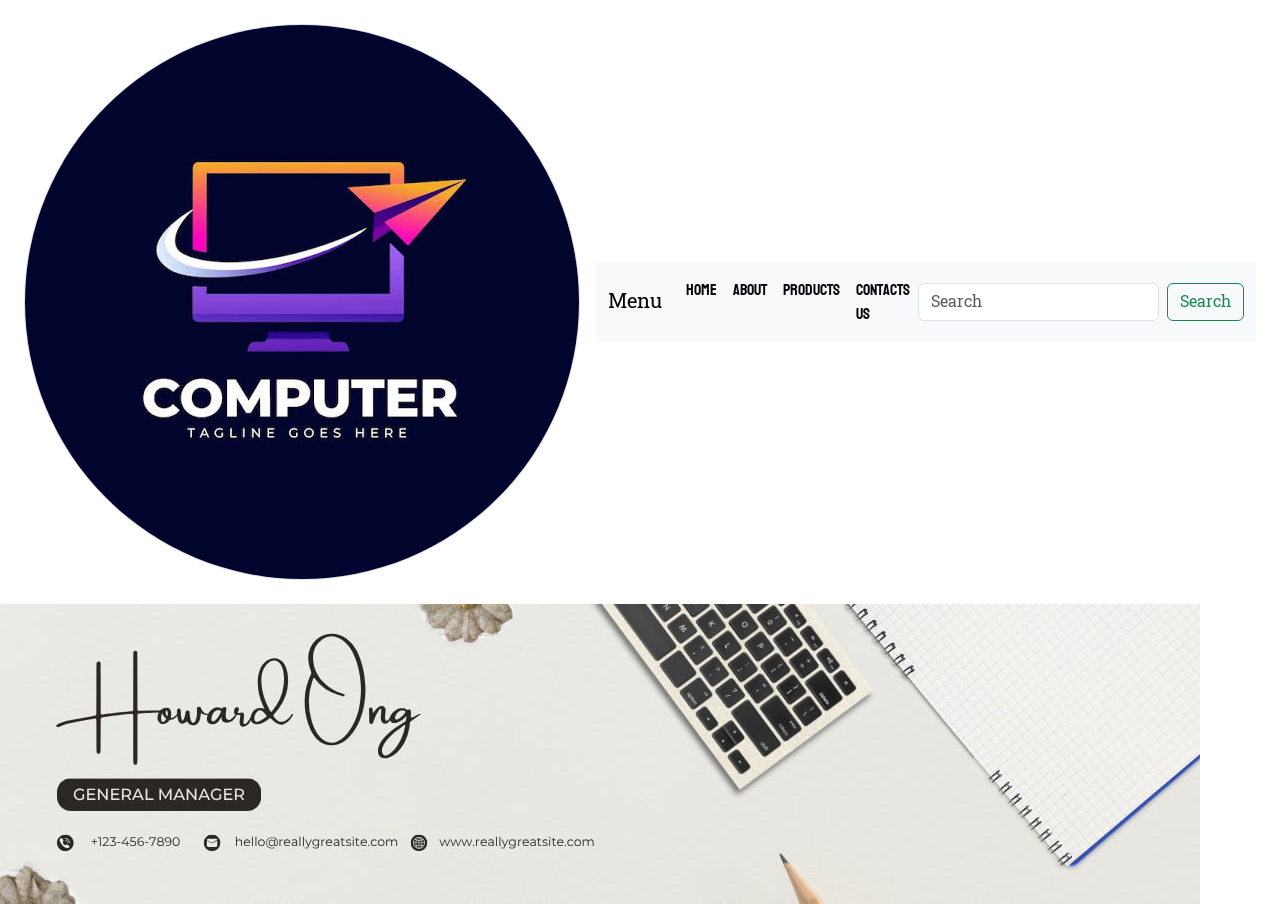
<file: shop.html>
<!DOCTYPE html>
<html lang="en">
<head>
  <meta charset="UTF-8">
  <meta name="viewport" content="width=device-width, initial-scale=1.0">
  <title>Computer Shops</title>
  <link rel="icon" href="assets/images/logos/logo.jpg">
  <link rel="stylesheet" href="assets/css/bootstrap.css">
  <link rel="stylesheet" href="assets/css/bootstrap-grid.css">
  <link rel="stylesheet" href="assets/css/custom.css">
</head>
<body> 

     <header>
    <div class="d-flex align-items-center gap-3 p-4">
      <a href="#" class="logo-circle rounded-circle border bg-light d-flex align-items-center justify-content-center overflow-hidden flex-shrink-0">
        <img src="assets/images/logos/logo.jpg" alt="Atlas Studio" class="w-100 h-100 object-fit-cover">
      </a>
    <nav class="navbar navbar-expand-lg bg-body-tertiary">
      <div class="container-fluid">
        <a class="navbar-brand" href="#">Menu</a>
        <button class="navbar-toggler" type="button" data-bs-toggle="collapse" data-bs-target="#navbarSupportedContent" aria-controls="navbarSupportedContent" aria-expanded="false" aria-label="Toggle navigation">
          <span class="navbar-toggler-icon"></span>
        </button>
        <div class="collapse navbar-collapse" id="navbarSupportedContent">
          <ul class="navbar-nav me-auto mb-2 mb-lg-0">
            <li class="nav-item">
              <a class="nav-link active" aria-current="page" href="index.html">Home</a>
            </li>
            <li class="nav-item">
              <a class="nav-link" href="about.html">About</a>
            </li>
           <li class="nav-item">
              <a class="nav-link" href="product.html">Products</a>
            </li>
             <li class="nav-item">
              <a class="nav-link" href="contact.html">Contacts US</a>
            </li>
          </ul>
          <form class="d-flex" role="search">
            <input class="form-control me-2" type="search" placeholder="Search" aria-label="Search"/>
            <button class="btn btn-outline-success" type="submit">Search</button>
          </form>
        </div>
      </div>
    </nav>
    </div>
  </header>
    <img src="assets/images/banners/b1.jpg"
    <script src="assets/js/bootstrap.js"></script>
  <script src="assets/js/bootstrap.bundle.js"></script>
</body>
</html>
</file>
<file: assets/css/custom.css>
@font-face {
    font-family: "Battambong";
    src: url(../Font/Battambang/Battambang-Regular.ttf);
}
@font-face {
    font-family: "Koulen";
    src: url(../Font/Koulen/Koulen-Regular.ttf);
}
@font-face {
    font-family: "OpenSanRegular";
    src: url(../Font/Open_Sans/static/OpenSans-Regular.ttf);
}
@font-face {
    font-family: "OpenSanSemiBold";
    src: url(../Font/Open_Sans/static/OpenSans-SemiBold.ttf);
}
h1, h2, h3, h4, h5, h6, .nav-link {
    font-family: "Koulen", "OpenSanSemiBold";
    color: rgb(4, 4, 14);
}
body {
    font-family: "Battambong", "OpenSanRegular";
}
.nav-link :hover{
    color: red(99,2,10);
    scale: 1.3;
    transition: 1s;
}
</file>
